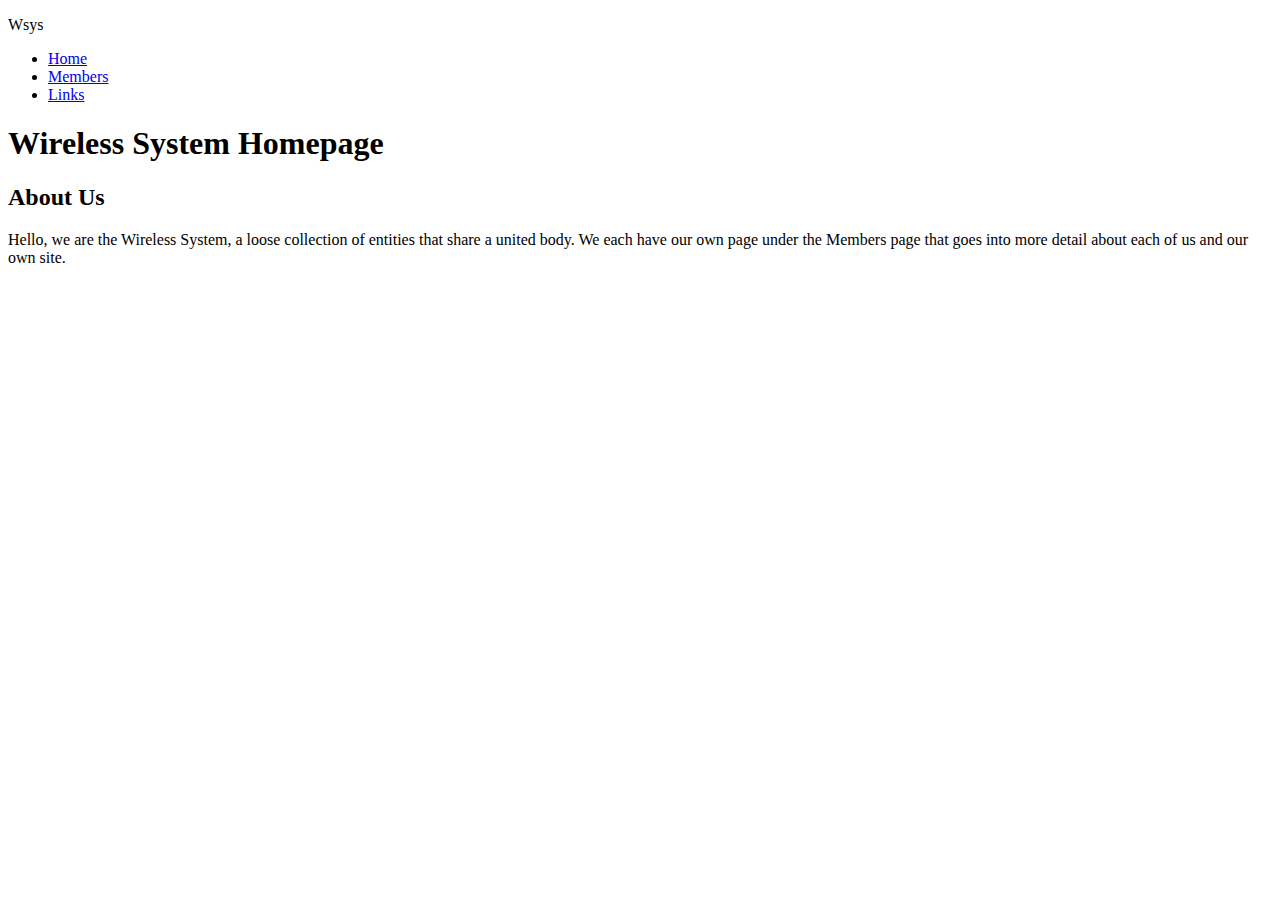
<file: index.html>
<!DOCTYPE html>
<html lang="en">
  <head>
    <meta charset="UTF-8">
    <link rel="preconnect" href="https://fonts.googleapis.com">
    <link rel="preconnect" href="https://fonts.gstatic.com" crossorigin>
    <link href="https://fonts.googleapis.com/css2?family=VT323&display=swap" rel="stylesheet">
    <meta name="description" content="Some kind of group of things">
    <meta name="og:image" content="http://site.wsys.pet/images/embed.png">
    <meta name="viewport" content="width=device-width, initial-scale=1.0">
    <title>Wireless System Homepage</title>
    <link rel="icon" type="image/x-icon" href="https://site.wsys.pet/images/favicon.ico">
    <link rel="stylesheet" href="style.css">
  </head>
  <body>
    <nav>
      <div>
        <p>Wsys</p>
      </div>
      <ul>
        <li>
          <a href="http://site.wsys.pet/index.html">Home</a>
        </li>
        <li>
          <a href="http://site.wsys.pet/members/members.html">Members</a>
        </li>
        <li>
          <a href="http://site.wsys.pet/links.html">Links</a>
        </li>
      </ul>
    </nav>
    <h1>
      Wireless System Homepage
    </h1>
    <section>
      <h2>About Us</h2>
      <p>Hello, we are the Wireless System, a loose collection of entities that share a united body. We each have our own page under the Members page that goes into more detail about each of us and our own site.</p>
    </section>
  </body>
</html>
</file>
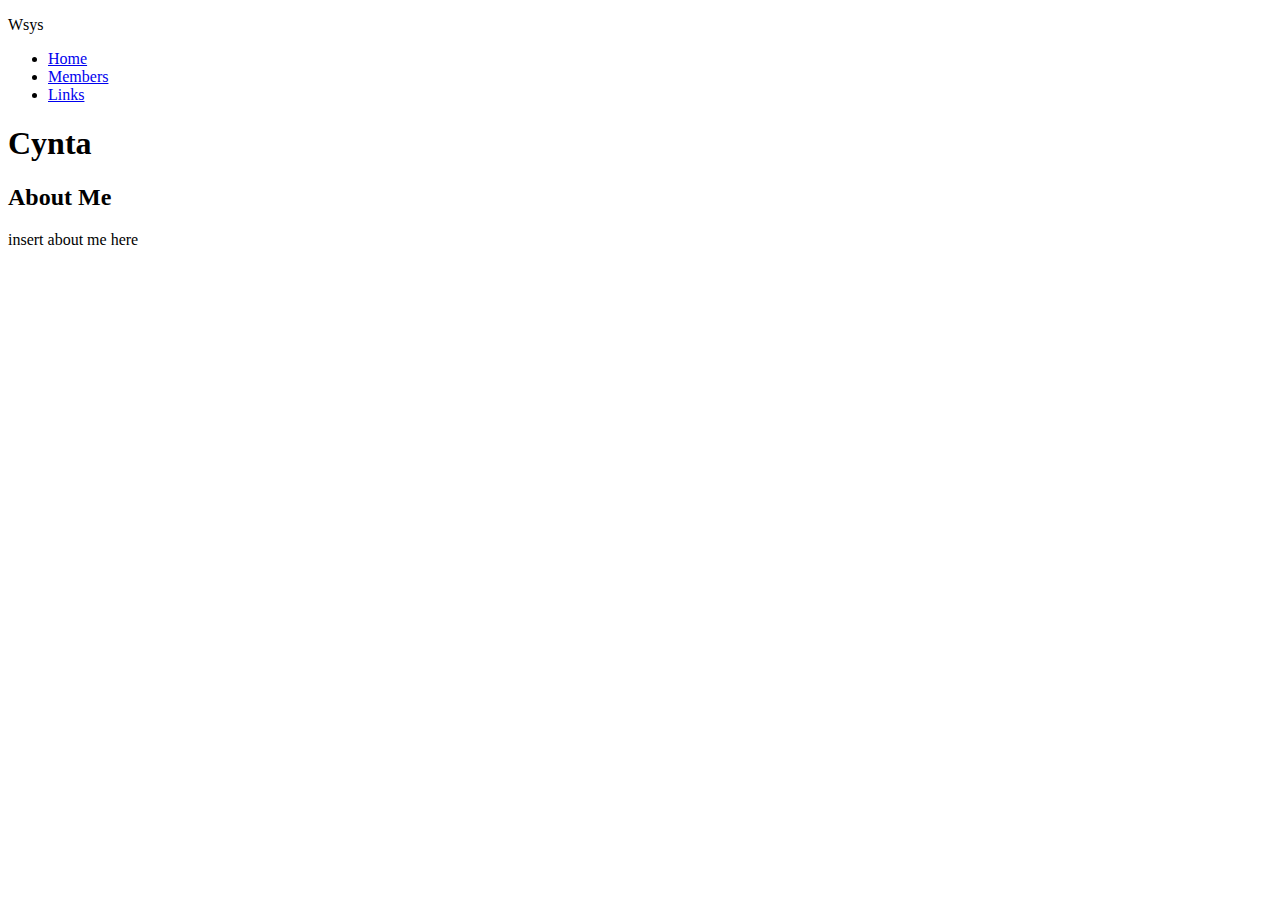
<file: members/Cynta/index.html>
<!DOCTYPE html>
<html lang="en">
  <head>
    <meta charset="UTF-8">
    <link rel="preconnect" href="https://fonts.googleapis.com">
    <link rel="preconnect" href="https://fonts.gstatic.com" crossorigin>
    <link href="https://fonts.googleapis.com/css2?family=VT323&display=swap" rel="stylesheet">
    <meta name="description" content="Some kind of group of things">
    <meta name="og:image" content="https://site.wsys.pet/images/embed.png">
    <meta name="viewport" content="width=device-width, initial-scale=1.0">
    <title>Member Page: Cynta</title>
    <link rel="icon" type="image/x-icon" href="https://site.wsys.pet/images/favicon.ico">
    <link rel="stylesheet" href="https://site.wsys.pet/style.css">
  </head>
  <body>
    <nav>
      <div>
        <p>Wsys</p>
      </div>
      <ul>
        <li>
          <a href="https://site.wsys.pet/index.html">Home</a>
        </li>
        <li>
          <a href="https://site.wsys.pet/members/members.html">Members</a>
        </li>
        <li>
          <a href="https://site.wsys.pet/links.html">Links</a>
        </li>
      </ul>
    </nav>
    <h1>
      Cynta
    </h1>
    <section>
      <h2>About Me</h2>
      <p>insert about me here</p>
    </section>
  </body>
</html>
</file>
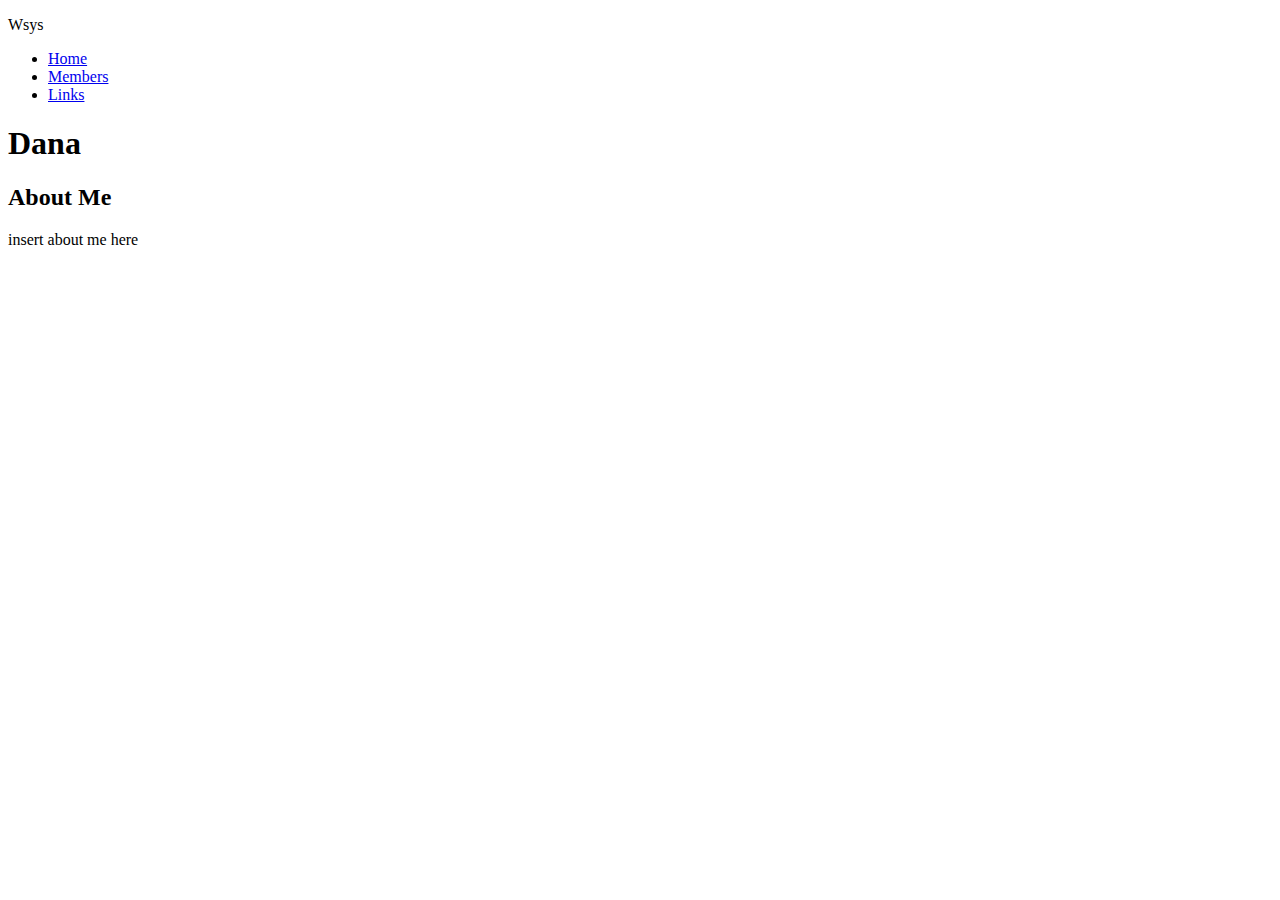
<file: members/Dana/index.html>
<!DOCTYPE html>
<html lang="en">
  <head>
    <meta charset="UTF-8">
    <link rel="preconnect" href="https://fonts.googleapis.com">
    <link rel="preconnect" href="https://fonts.gstatic.com" crossorigin>
    <link href="https://fonts.googleapis.com/css2?family=VT323&display=swap" rel="stylesheet">
    <meta name="description" content="Some kind of group of things">
    <meta name="og:image" content="https://site.wsys.pet/images/embed.png">
    <meta name="viewport" content="width=device-width, initial-scale=1.0">
    <title>Member Page: Dana</title>
    <link rel="icon" type="image/x-icon" href="https://site.wsys.pet/images/favicon.ico">
    <link rel="stylesheet" href="https://site.wsys.pet/style.css">
  </head>
  <body>
    <nav>
      <div>
        <p>Wsys</p>
      </div>
      <ul>
        <li>
          <a href="https://site.wsys.pet/index.html">Home</a>
        </li>
        <li>
          <a href="https://site.wsys.pet/members/members.html">Members</a>
        </li>
        <li>
          <a href="https://site.wsys.pet/links.html">Links</a>
        </li>
      </ul>
    </nav>
    <h1>
      Dana
    </h1>
    <section>
      <h2>About Me</h2>
      <p>insert about me here</p>
    </section>
  </body>
</html>
</file>
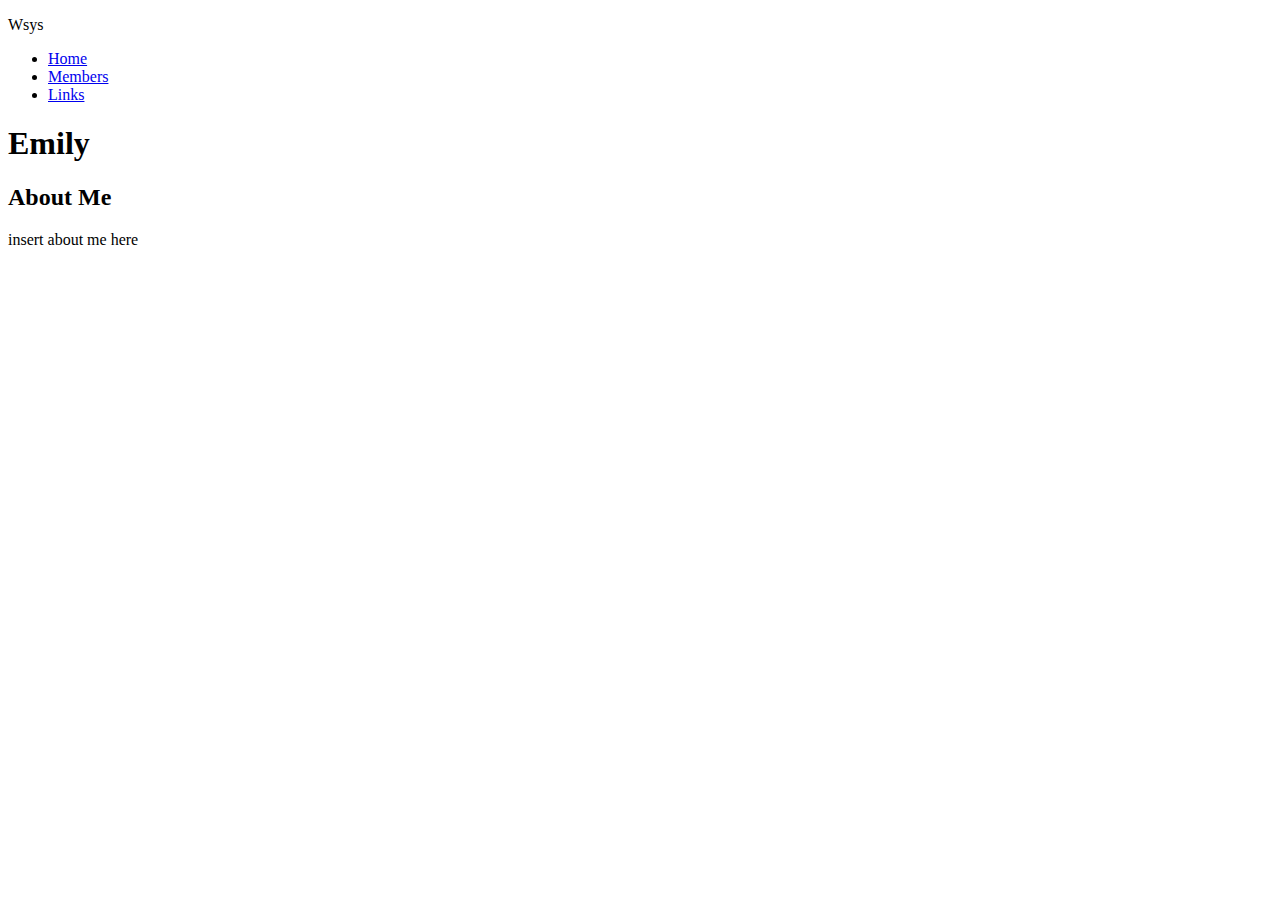
<file: members/Emily/index.html>
<!DOCTYPE html>
<html lang="en">
  <head>
    <meta charset="UTF-8">
    <link rel="preconnect" href="https://fonts.googleapis.com">
    <link rel="preconnect" href="https://fonts.gstatic.com" crossorigin>
    <link href="https://fonts.googleapis.com/css2?family=VT323&display=swap" rel="stylesheet">
    <meta name="description" content="Some kind of group of things">
    <meta name="og:image" content="/images/embed.png">
    <meta name="viewport" content="width=device-width, initial-scale=1.0">
    <title>Member Page: Emily</title>
    <link rel="icon" type="image/x-icon" href="/images/favicon.ico">
    <link rel="stylesheet" href="/style.css">
  </head>
  <body>
    <nav>
      <div>
        <p>Wsys</p>
      </div>
      <ul id="nav">
        <li>
          <a href="/index.html">Home</a>
        </li>
        <li>
          <a href="../members.html">Members</a>
        </li>
        <li>
          <a href="/links.html">Links</a>
        </li>
      </ul>
    </nav>
    <h1>
      Emily
    </h1>
    <section>
      <h2>About Me</h2>
      <p>insert about me here</p>
    </section>
    <script>
    function iniFrame() {
        if(window.self !== window.top) {
          // !== the operator checks if the operands are
          // have not the same value or not equal type
          let navTarget = document.getElementById("nav");
          navTarget.style.display = "none";
        }
      }
      iniFrame();
    </script>
  </body>
</html>
</file>
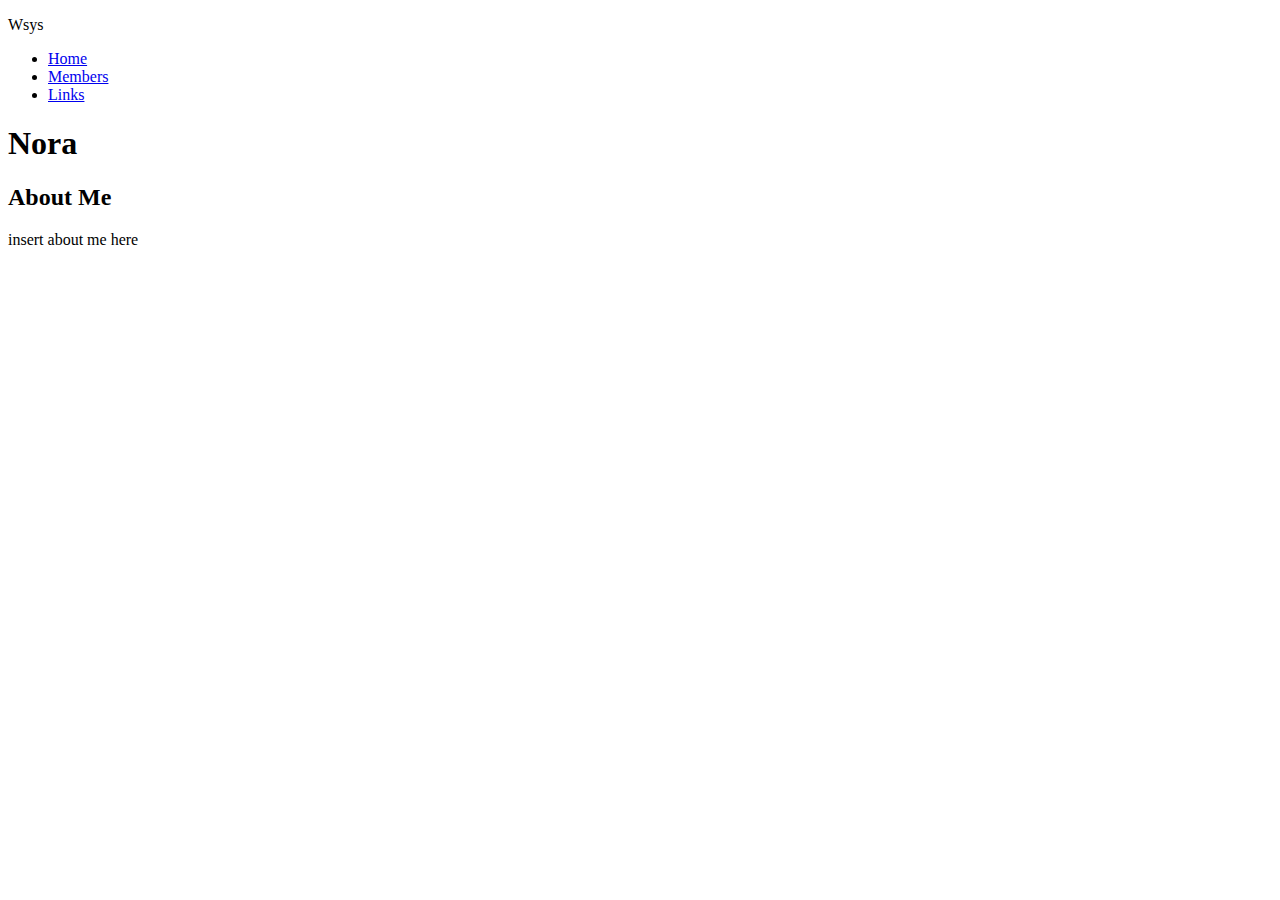
<file: members/Nora/index.html>
<!DOCTYPE html>
<html lang="en">
  <head>
    <meta charset="UTF-8">
    <link rel="preconnect" href="https://fonts.googleapis.com">
    <link rel="preconnect" href="https://fonts.gstatic.com" crossorigin>
    <link href="https://fonts.googleapis.com/css2?family=VT323&display=swap" rel="stylesheet">
    <meta name="description" content="Some kind of group of things">
    <meta name="og:image" content="https://site.wsys.pet/images/embed.png">
    <meta name="viewport" content="width=device-width, initial-scale=1.0">
    <title>Member Page: Nora</title>
    <link rel="icon" type="image/x-icon" href="https://site.wsys.pet/images/favicon.ico">
    <link rel="stylesheet" href="https://site.wsys.pet/style.css">
  </head>
  <body>
    <nav>
      <div>
        <p>Wsys</p>
      </div>
      <ul id="nav">
        <li>
          <a href="/index.html">Home</a>
        </li>
        <li>
          <a href="../members.html">Members</a>
        </li>
        <li>
          <a href="/links.html">Links</a>
        </li>
      </ul>
    </nav>
    <h1>
      Nora
    </h1>
    <section>
      <h2>About Me</h2>
      <p>insert about me here</p>
    </section>
    <script>
    function iniFrame() {
        if(window.self !== window.top) {
          // !== the operator checks if the operands are
          // have not the same value or not equal type
          let navTarget = document.getElementById("nav");
          navTarget.style.display = "none";
        }
      }
      iniFrame();
    </script>
  </body>
</html>
</file>
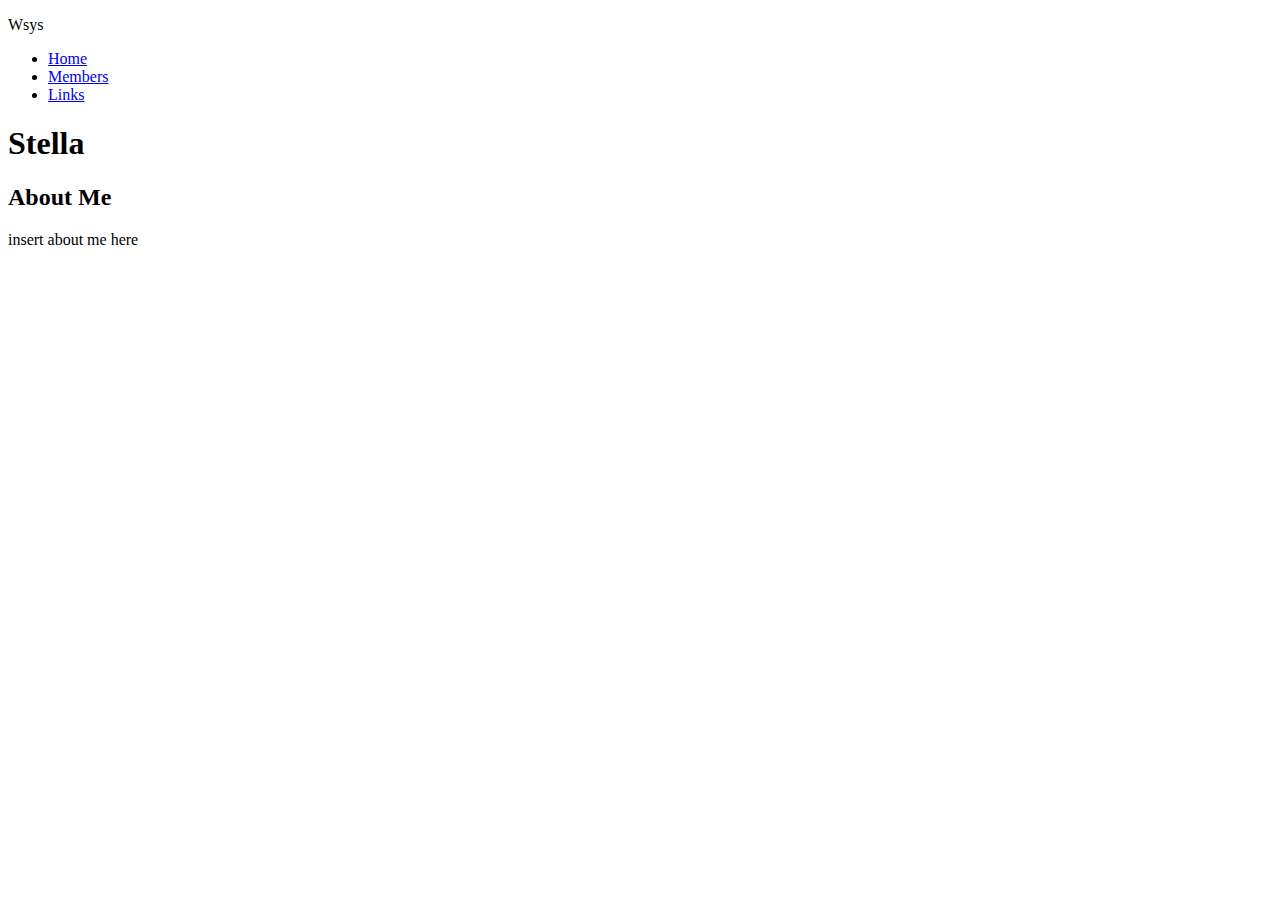
<file: members/Stella/index.html>
<!DOCTYPE html>
<html lang="en">
  <head>
    <meta charset="UTF-8">
    <link rel="preconnect" href="https://fonts.googleapis.com">
    <link rel="preconnect" href="https://fonts.gstatic.com" crossorigin>
    <link href="https://fonts.googleapis.com/css2?family=VT323&display=swap" rel="stylesheet">
    <meta name="description" content="Some kind of group of things">
    <meta name="og:image" content="https://site.wsys.pet/images/embed.png">
    <meta name="viewport" content="width=device-width, initial-scale=1.0">
    <title>Member Page: Stella</title>
    <link rel="icon" type="image/x-icon" href="/images/favicon.ico">
    <link rel="stylesheet" href="/style.css">
  </head>
  <body>
    <nav>
      <div>
        <p>Wsys</p>
      </div>
      <ul id="nav">
        <li>
          <a href="/index.html">Home</a>
        </li>
        <li>
          <a href="../members.html">Members</a>
        </li>
        <li>
          <a href="/links.html">Links</a>
        </li>
      </ul>
    </nav>
    <h1>
      Stella
    </h1>
    <section>
      <h2>About Me</h2>
      <p>insert about me here</p>
    </section>
    <script>
    function iniFrame() {
        if(window.self !== window.top) {
          // !== the operator checks if the operands are
          // have not the same value or not equal type
          let navTarget = document.getElementById("nav");
          navTarget.style.display = "none";
        }
      }
      iniFrame();
    </script>
  </body>
</html>
</file>
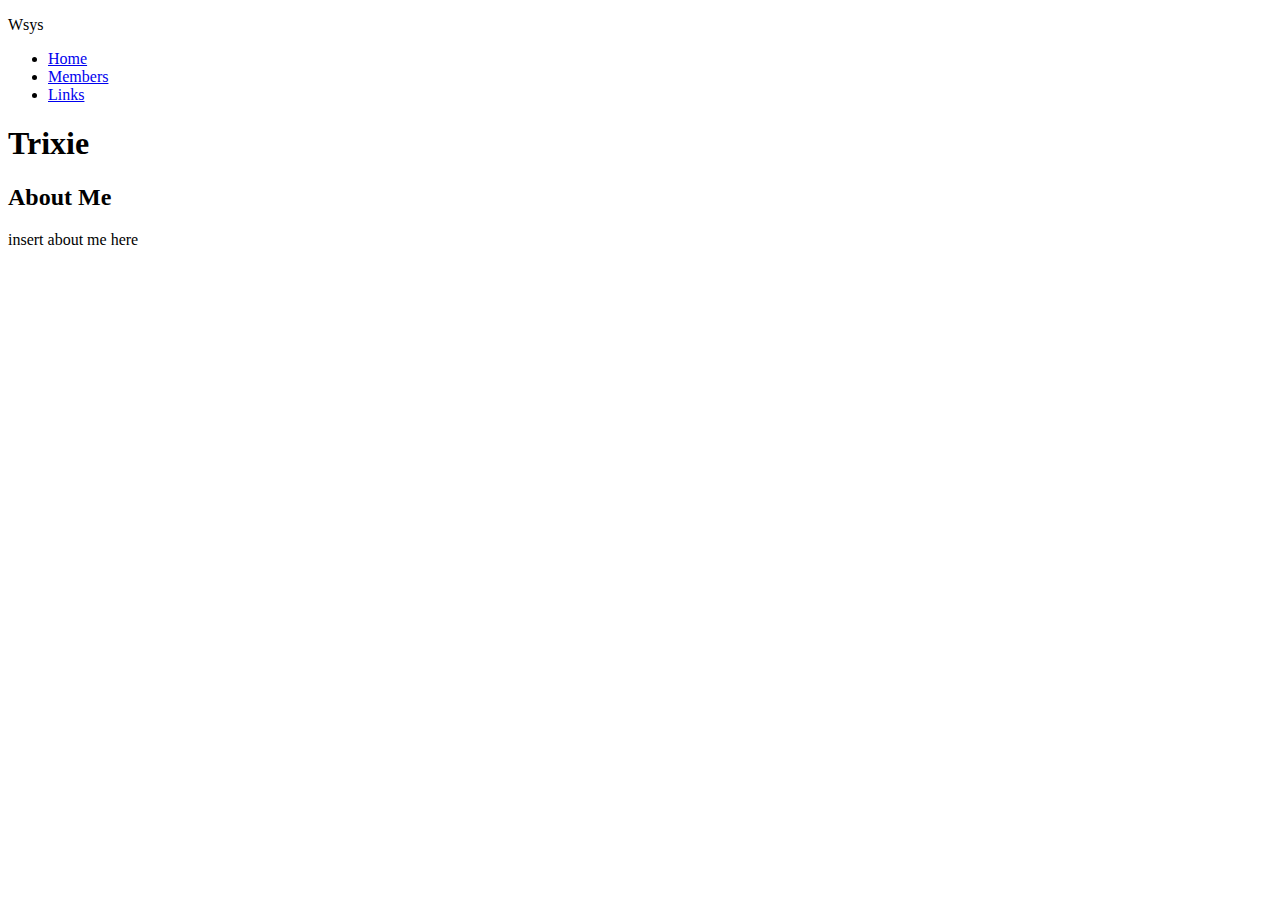
<file: members/Trixie/index.html>
<!DOCTYPE html>
<html lang="en">
  <head>
    <meta charset="UTF-8">
    <link rel="preconnect" href="https://fonts.googleapis.com">
    <link rel="preconnect" href="https://fonts.gstatic.com" crossorigin>
    <link href="https://fonts.googleapis.com/css2?family=VT323&display=swap" rel="stylesheet">
    <meta name="description" content="Some kind of group of things">
    <meta name="og:image" content="http://site.wsys.pet/images/embed.png">
    <meta name="viewport" content="width=device-width, initial-scale=1.0">
    <title>Member Page: Trixie</title>
    <link rel="icon" type="image/x-icon" href="https://site.wsys.pet/images/favicon.ico">
    <link rel="stylesheet" href="https://site.wsys.pet/style.css">
  </head>
  <body>
    <nav>
      <div>
        <p>Wsys</p>
      </div>
      <ul>
        <li>
          <a href="http://site.wsys.pet/index.html">Home</a>
        </li>
        <li>
          <a href="http://site.wsys.pet/members/members.html">Members</a>
        </li>
        <li>
          <a href="http://site.wsys.pet/links.html">Links</a>
        </li>
      </ul>
    </nav>
    <h1>
      Trixie
    </h1>
    <section>
      <h2>About Me</h2>
      <p>insert about me here</p>
    </section>
  </body>
</html>
</file>
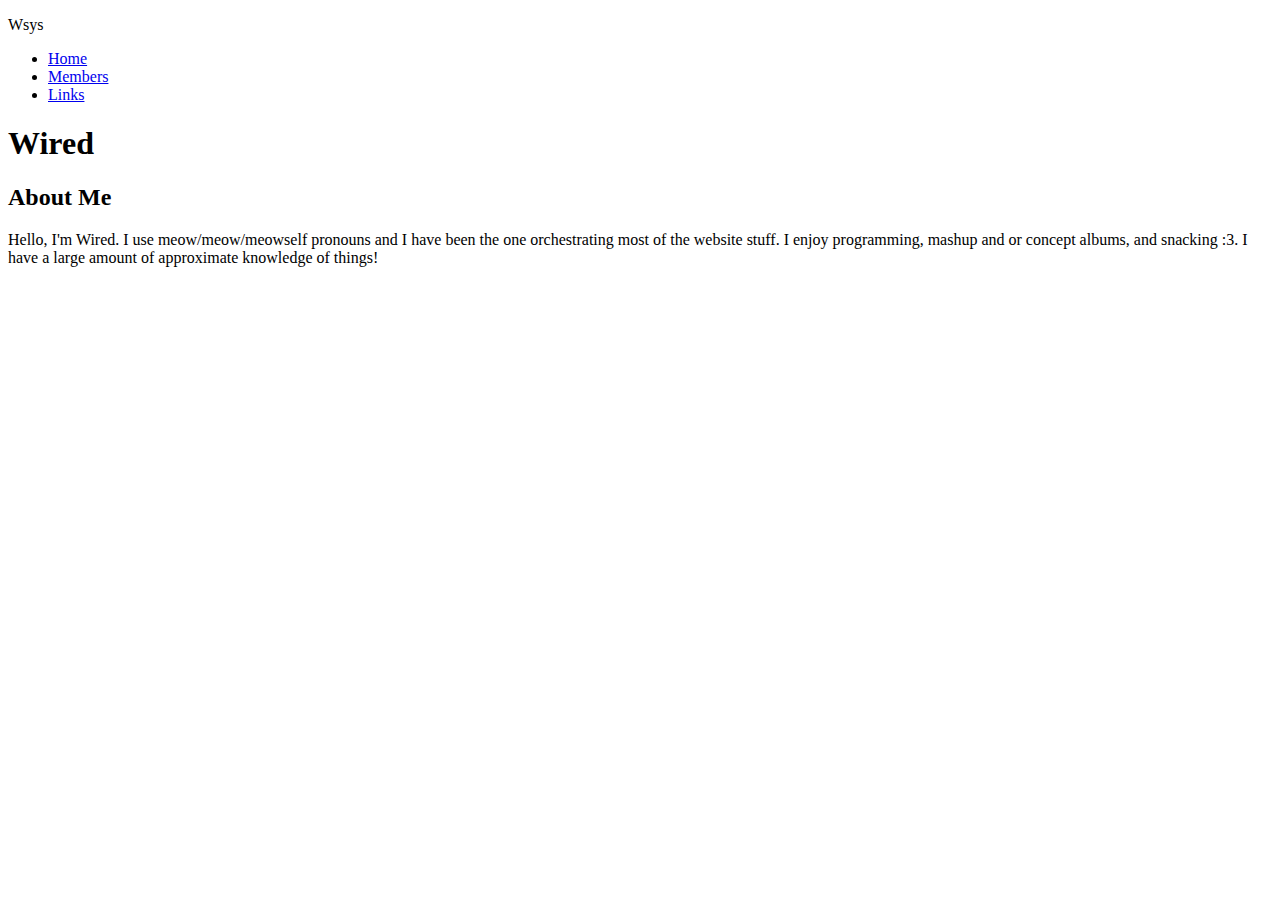
<file: members/Wired/index.html>
<!DOCTYPE html>
<html lang="en">
  <head>
    <meta charset="UTF-8">
    <link rel="preconnect" href="https://fonts.googleapis.com">
    <link rel="preconnect" href="https://fonts.gstatic.com" crossorigin>
    <link href="https://fonts.googleapis.com/css2?family=VT323&display=swap" rel="stylesheet">
    <meta name="description" content="Some kind of group of things">
    <meta name="og:image" content="/images/embed.png">
    <meta name="viewport" content="width=device-width, initial-scale=1.0">
    <title>Member Page: Wired</title>
    <link rel="icon" type="image/x-icon" href="/images/favicon.ico">
    <link rel="stylesheet" href="/style.css">
  </head>
  <body>
    <nav>
      <div>
        <p>Wsys</p>
      </div>
      <ul>
        <li>
          <a href="/index.html">Home</a>
        </li>
        <li>
          <a href="../members.html">Members</a>
        </li>
        <li>
          <a href="/links.html">Links</a>
        </li>
      </ul>
    </nav>
    <h1>
      Wired
    </h1>
    <section>
      <h2>About Me</h2>
      <p>Hello, I'm Wired. I use meow/meow/meowself pronouns and I have been the one orchestrating most of the website stuff. I enjoy programming, mashup and or concept albums, and snacking :3. I have a large amount of approximate knowledge of things!</p>
    </section>
  </body>
</html>
</file>
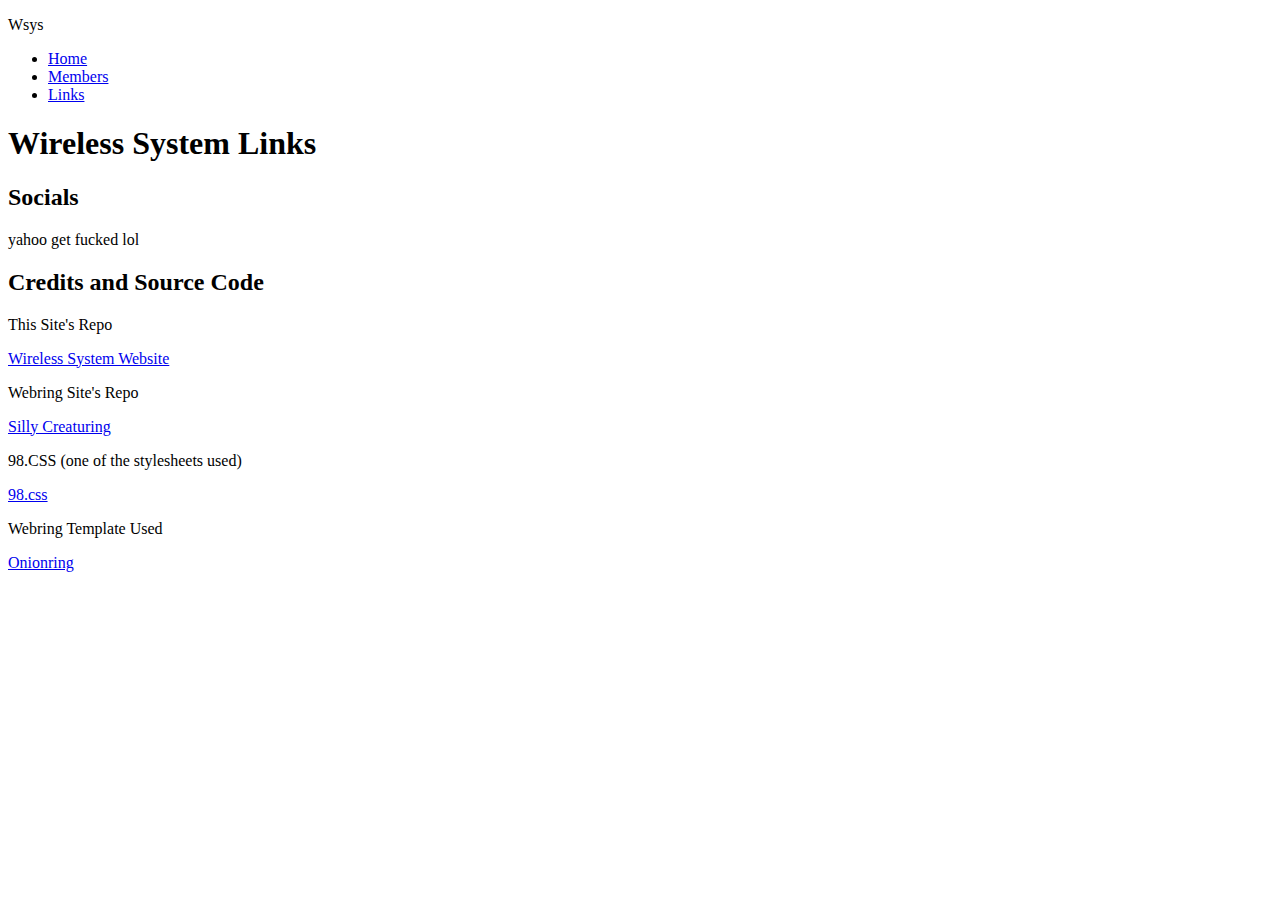
<file: links.html>
<!DOCTYPE html>
<html lang="en">
  <head id="dynhead">
    <meta name="description" content="Some kind of group of things">
    <meta name="og:image" content="images/embed.png">
    <title>Wireless System Links</title>
  </head>
  <body id="dynbody">
    <h1>
      Wireless System Links
    </h1>
    <section>
      <h2>Socials</h2>
      <p>yahoo get fucked lol</p>
    </section>
    <section>
      <h2>Credits and Source Code</h2>
      <p>This Site's Repo</p>
      <a href="https://github.com/wiredwhiskers/wiredwhiskers.github.io">Wireless System Website</a>
      <p>Webring Site's Repo</p>
      <a href="https://github.com/wiredwhiskers/silly-creaturing">Silly Creaturing</a>
      <p>98.CSS (one of the stylesheets used)</p>
      <a href="https://github.com/jdan/98.css">98.css</a>
      <p>Webring Template Used</p>
      <a href="https://garlic.garden/onionring">Onionring<a>
    </section>
    <script type="text/javascript" src="components.js"></script>
  </body>
</html>
</file>
<file: style.css>
{}
</file>
